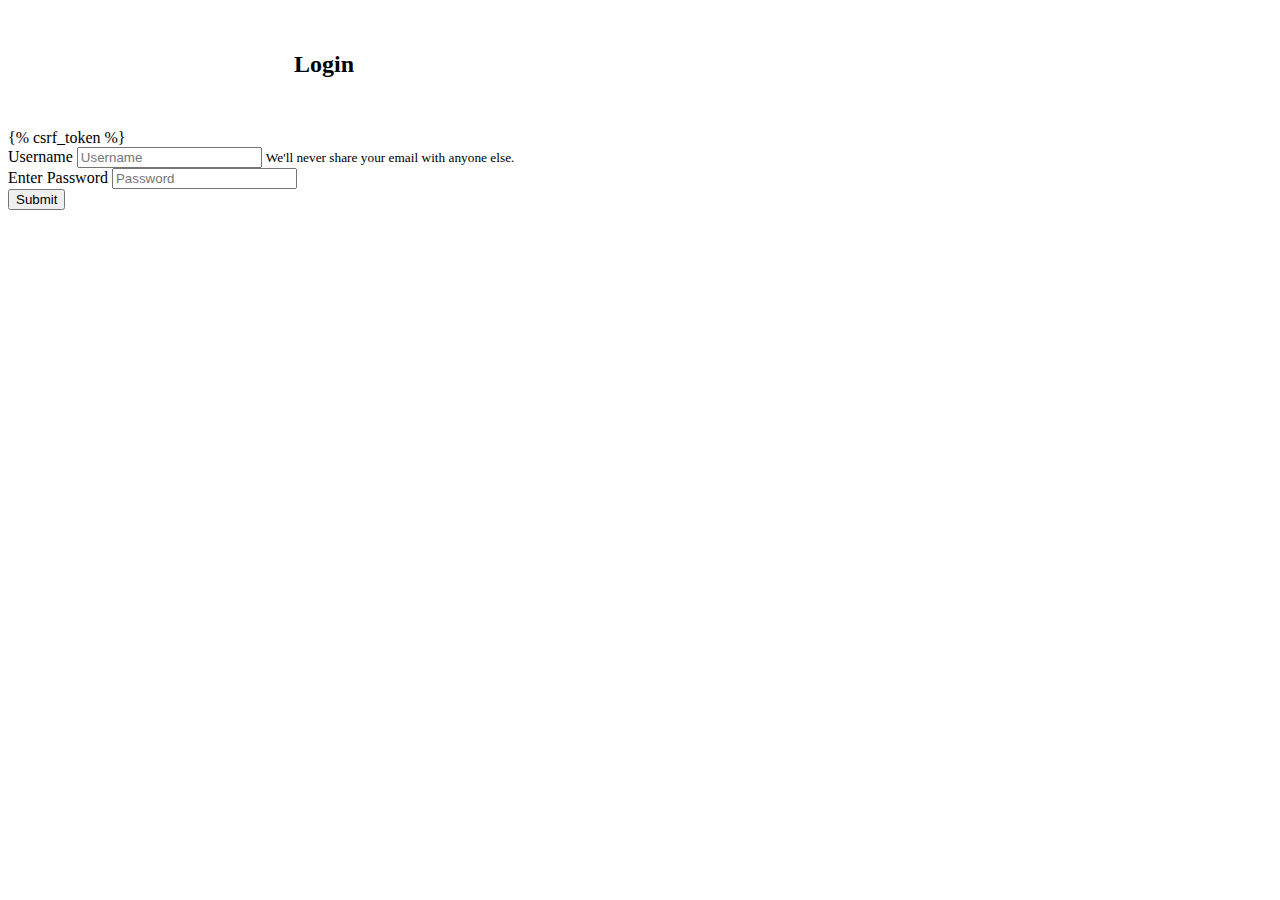
<file: templates/login.html>
<!doctype html>
<html lang="en">
  <head>
    <!-- Required meta tags -->
    <meta charset="utf-8">
    <meta name="viewport" content="width=device-width, initial-scale=1, shrink-to-fit=no">

    <!-- Bootstrap CSS -->
    <link rel="stylesheet" href="https://stackpath.bootstrapcdn.com/bootstrap/4.1.3/css/bootstrap.min.css" integrity="sha384-MCw98/SFnGE8fJT3GXwEOngsV7Zt27NXFoaoApmYm81iuXoPkFOJwJ8ERdknLPMO" crossorigin="anonymous">

    <title>Hello, world!</title>
  </head>
  <style>
      .container{
          width: 50%;
          margin-top: 4%;
      }
      .container h2{
          text-align: center;
          padding-bottom: 5%;
      }
    @media (max-width:1300px) {
        .container{
          width: 50%;
          margin-top: 4%;
      }
    }
    @media (max-width:1000px) {
        .container{
          width: 60%;
          margin-top: 4%;
      }
    }
    @media (max-width:600px) {
        .container{
          width: 70%;
          margin-top: 4%;
      }
    }
    @media (max-width:500px) {
        .container{
          width: 95%;
          margin-top: 4%;
      }
    }
  </style>
  <body>
      <div class="container">
       
      <div class="jumbotron">
    <h2>Login</h2>
    <form method="post" action="handlelogin">
        {% csrf_token %}
        <div class="form-group">
          <label for="exampleInputEmail1">Username</label>
          <input type="text" name="loginusername" class="form-control" id="exampleInputEmail1" aria-describedby="emailHelp" placeholder="Username">
          <small id="emailHelp" class="form-text text-muted">We'll never share your email with anyone else.</small>
        </div>
        
        <div class="form-group">
          <label for="exampleInputPassword1"> Enter Password</label>
          <input type="password" name="loginpassword" class="form-control" id="exampleInputPassword1" placeholder="Password">
        </div> 
        <button type="submit" class="btn btn-danger">Submit</button>
      </form>
    </div>
</div>
    <!-- Optional JavaScript -->
    <!-- jQuery first, then Popper.js, then Bootstrap JS -->
    <script src="https://code.jquery.com/jquery-3.3.1.slim.min.js" integrity="sha384-q8i/X+965DzO0rT7abK41JStQIAqVgRVzpbzo5smXKp4YfRvH+8abtTE1Pi6jizo" crossorigin="anonymous"></script>
    <script src="https://cdnjs.cloudflare.com/ajax/libs/popper.js/1.14.3/umd/popper.min.js" integrity="sha384-ZMP7rVo3mIykV+2+9J3UJ46jBk0WLaUAdn689aCwoqbBJiSnjAK/l8WvCWPIPm49" crossorigin="anonymous"></script>
    <script src="https://stackpath.bootstrapcdn.com/bootstrap/4.1.3/js/bootstrap.min.js" integrity="sha384-ChfqqxuZUCnJSK3+MXmPNIyE6ZbWh2IMqE241rYiqJxyMiZ6OW/JmZQ5stwEULTy" crossorigin="anonymous"></script>
  </body>
</html>
</file>
